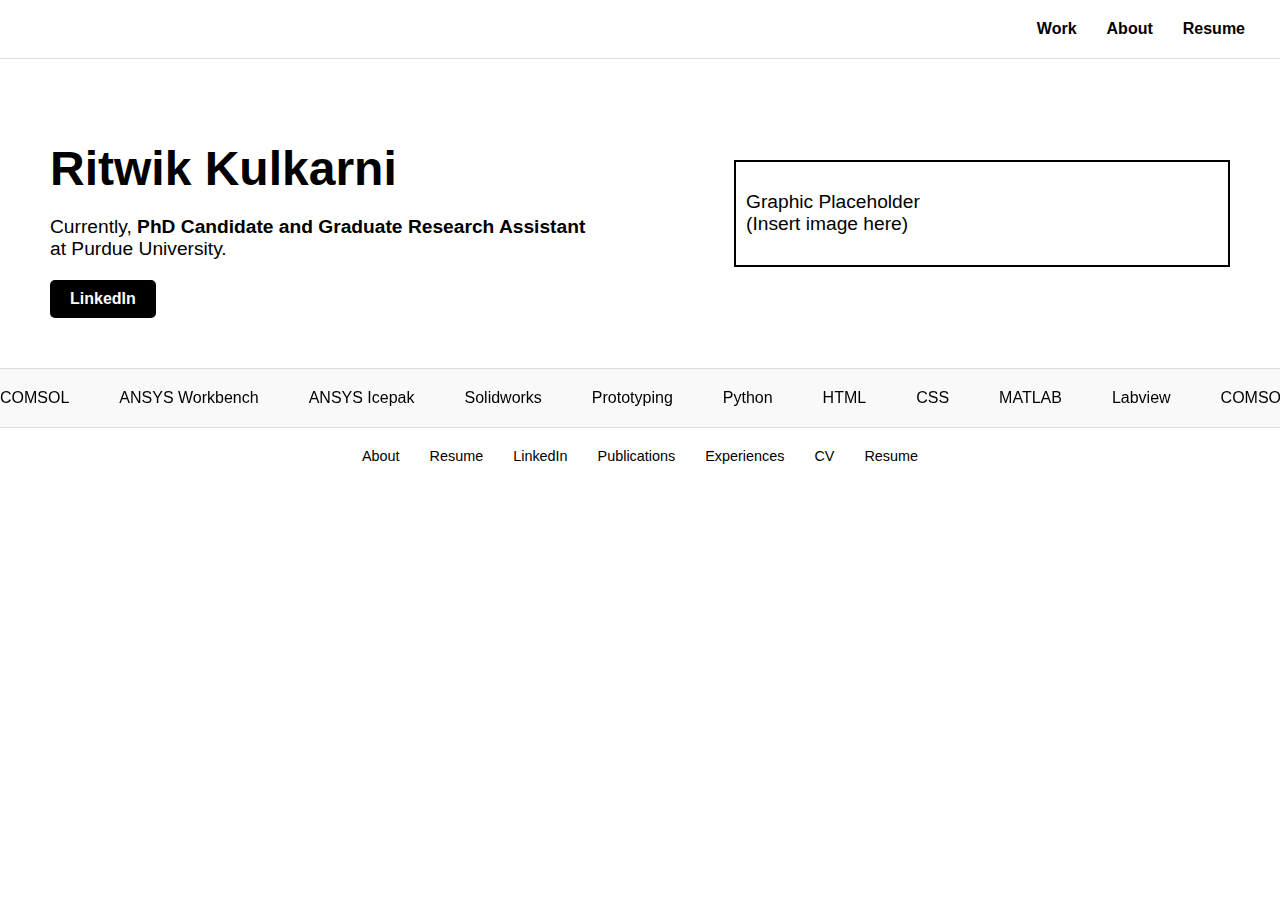
<file: index.html>
<!DOCTYPE html>
<html lang="en">
<head>
    <meta charset="UTF-8">
    <meta name="viewport" content="width=device-width, initial-scale=1.0">
    <title>Portfolio</title>
    <link rel="icon" href="favicon.ico" type="image/x-icon">
    <style>
        body {
            margin: 0;
            font-family: Arial, sans-serif;
            color: #000;
        }
        nav {
            display: flex;
            justify-content: flex-end;
            padding: 20px;
            border-bottom: 1px solid #ddd;
        }
        nav a {
            text-decoration: none;
            margin: 0 15px;
            color: #000;
            font-weight: bold;
        }
        header {
            display: flex;
            justify-content: space-between;
            align-items: center;
            padding: 50px;
        }
        header .intro {
            max-width: 50%;
        }
        header h1 {
            font-size: 3rem;
            font-weight: bold;
            margin-bottom: 20px;
        }
        header p {
            font-size: 1.2rem;
            margin-bottom: 20px;
        }
        .button {
            display: inline-block;
            padding: 10px 20px;
            background-color: #000;
            color: #fff;
            text-decoration: none;
            border-radius: 5px;
            font-weight: bold;
        }
        .graphic {
            width: 40%;
            border: 2px solid #000;
            padding: 10px;
        }
        .footer-links {
            display: flex;
            justify-content: center;
            border-top: 1px solid #ddd;
            padding: 20px;
        }
        .footer-links a {
            margin: 0 15px;
            text-decoration: none;
            color: #000;
            font-size: 0.9rem;
        }
        .skills-container {
            overflow: hidden;
            white-space: nowrap;
            border-top: 1px solid #ddd;
            padding: 20px 0;
            background-color: #f9f9f9;
            position: relative;
        }
        .skills {
            display: flex;
            animation: marquee 10s linear infinite;
        }
        .skills div {
            display: inline-block;
            padding-right: 50px;
        }
        @keyframes marquee {
            0% {
                transform: translateX(0);
            }
            100% {
                transform: translateX(-50%);
            }
        }
        .skills {
            display: flex;
        }
        .skills-container .skills {
            will-change: transform;
        }
    </style>
</head>
<body>
    <nav>
        <a href="#work">Work</a>
        <a href="#about">About</a>
        <a href="#resume">Resume</a>
    </nav>

    <header>
        <div class="intro">
            <h1>Ritwik Kulkarni</h1>
            <p>Currently, <strong>PhD Candidate and Graduate Research Assistant </strong><br>at Purdue University.</p>
            <a href="https://www.linkedin.com/in/ritwik-kulkarni/" target="_blank" class="button">LinkedIn</a>
        </div>
        <div class="graphic">
            <p>Graphic Placeholder<br>(Insert image here)</p>
        </div>
    </header>

    <div class="skills-container">
        <div class="skills">
            <div>COMSOL</div>
            <div>ANSYS Workbench</div>
            <div>ANSYS Icepak</div>
            <div>Solidworks</div>
            <div>Prototyping</div>
            <div>Python</div>
            <div>HTML</div>
            <div>CSS</div>
            <div>MATLAB</div>
            <div>Labview</div>
            <div>COMSOL</div>
            <div>ANSYS Workbench</div>
            <div>ANSYS Icepak</div>
            <div>Solidworks</div>
            <div>Prototyping</div>
            <div>Python</div>
            <div>HTML</div>
            <div>CSS</div>
            <div>MATLAB</div>
            <div>Labview</div>
            <div>COMSOL</div>
            <div>ANSYS Workbench</div>
            <div>ANSYS Icepak</div>
            <div>Solidworks</div>
            <div>Prototyping</div>
            <div>Python</div>
            <div>HTML</div>
            <div>CSS</div>
            <div>MATLAB</div>
            <div>Labview</div>
            <div>COMSOL</div>
            <div>ANSYS Workbench</div>
            <div>ANSYS Icepak</div>
            <div>Solidworks</div>
            <div>Prototyping</div>
            <div>Python</div>
            <div>HTML</div>
            <div>CSS</div>
            <div>MATLAB</div>
            <div>Labview</div>
            <div>COMSOL</div>
            <div>ANSYS Workbench</div>
            <div>ANSYS Icepak</div>
            <div>Solidworks</div>
            <div>Prototyping</div>
            <div>Python</div>
            <div>HTML</div>
            <div>CSS</div>
            <div>MATLAB</div>
            <div>Labview</div>
            <div>COMSOL</div>
            <div>ANSYS Workbench</div>
            <div>ANSYS Icepak</div>
            <div>Solidworks</div>
            <div>Prototyping</div>
            <div>Python</div>
            <div>HTML</div>
            <div>CSS</div>
            <div>MATLAB</div>
            <div>Labview</div>
            <div>COMSOL</div>
            <div>ANSYS Workbench</div>
            <div>ANSYS Icepak</div>
            <div>Solidworks</div>
            <div>Prototyping</div>
            <div>Python</div>
            <div>HTML</div>
            <div>CSS</div>
            <div>MATLAB</div>
            <div>Labview</div>
            <div>COMSOL</div>
            <div>ANSYS Workbench</div>
            <div>ANSYS Icepak</div>
            <div>Solidworks</div>
            <div>Prototyping</div>
            <div>Python</div>
            <div>HTML</div>
            <div>CSS</div>
            <div>MATLAB</div>
            <div>Labview</div>
            <div>COMSOL</div>
            <div>ANSYS Workbench</div>
            <div>ANSYS Icepak</div>
            <div>Solidworks</div>
            <div>Prototyping</div>
            <div>Python</div>
            <div>HTML</div>
            <div>CSS</div>
            <div>MATLAB</div>
            <div>Labview</div>
            <div>COMSOL</div>
            <div>ANSYS Workbench</div>
            <div>ANSYS Icepak</div>
            <div>Solidworks</div>
            <div>Prototyping</div>
            <div>Python</div>
            <div>HTML</div>
            <div>CSS</div>
            <div>MATLAB</div>
            <div>Labview</div>
            <div>COMSOL</div>
            <div>ANSYS Workbench</div>
            <div>ANSYS Icepak</div>
            <div>Solidworks</div>
            <div>Prototyping</div>
            <div>Python</div>
            <div>HTML</div>
            <div>CSS</div>
            <div>MATLAB</div>
            <div>Labview</div>
            <div>COMSOL</div>
            <div>ANSYS Workbench</div>
            <div>ANSYS Icepak</div>
            <div>Solidworks</div>
            <div>Prototyping</div>
            <div>Python</div>
            <div>HTML</div>
            <div>CSS</div>
            <div>MATLAB</div>
            <div>Labview</div>
            <div>COMSOL</div>
            <div>ANSYS Workbench</div>
            <div>ANSYS Icepak</div>
            <div>Solidworks</div>
            <div>Prototyping</div>
            <div>Python</div>
            <div>HTML</div>
            <div>CSS</div>
            <div>MATLAB</div>
            <div>Labview</div>
            <div>COMSOL</div>
            <div>ANSYS Workbench</div>
            <div>ANSYS Icepak</div>
            <div>Solidworks</div>
            <div>Prototyping</div>
            <div>Python</div>
            <div>HTML</div>
            <div>CSS</div>
            <div>MATLAB</div>
            <div>Labview</div>
            <div>COMSOL</div>
            <div>ANSYS Workbench</div>
            <div>ANSYS Icepak</div>
            <div>Solidworks</div>
            <div>Prototyping</div>
            <div>Python</div>
            <div>HTML</div>
            <div>CSS</div>
            <div>MATLAB</div>
            <div>Labview</div>
            <div>COMSOL</div>
            <div>ANSYS Workbench</div>
            <div>ANSYS Icepak</div>
            <div>Solidworks</div>
            <div>Prototyping</div>
            <div>Python</div>
            <div>HTML</div>
            <div>CSS</div>
            <div>MATLAB</div>
            <div>Labview</div>
            <div>COMSOL</div>
            <div>ANSYS Workbench</div>
            <div>ANSYS Icepak</div>
            <div>Solidworks</div>
            <div>Prototyping</div>
            <div>Python</div>
            <div>HTML</div>
            <div>CSS</div>
            <div>MATLAB</div>
            <div>Labview</div>
            <div>COMSOL</div>
            <div>ANSYS Workbench</div>
            <div>ANSYS Icepak</div>
            <div>Solidworks</div>
            <div>Prototyping</div>
            <div>Python</div>
            <div>HTML</div>
            <div>CSS</div>
            <div>MATLAB</div>
            <div>Labview</div>
            <div>COMSOL</div>
            <div>ANSYS Workbench</div>
            <div>ANSYS Icepak</div>
            <div>Solidworks</div>
            <div>Prototyping</div>
            <div>Python</div>
            <div>HTML</div>
            <div>CSS</div>
            <div>MATLAB</div>
            <div>Labview</div>
            <div>COMSOL</div>
            <div>ANSYS Workbench</div>
            <div>ANSYS Icepak</div>
            <div>Solidworks</div>
            <div>Prototyping</div>
            <div>Python</div>
            <div>HTML</div>
            <div>CSS</div>
            <div>MATLAB</div>
            <div>Labview</div>
            <div>COMSOL</div>
            <div>ANSYS Workbench</div>
            <div>ANSYS Icepak</div>
            <div>Solidworks</div>
            <div>Prototyping</div>
            <div>Python</div>
            <div>HTML</div>
            <div>CSS</div>
            <div>MATLAB</div>
            <div>Labview</div>
            <div>COMSOL</div>
            <div>ANSYS Workbench</div>
            <div>ANSYS Icepak</div>
            <div>Solidworks</div>
            <div>Prototyping</div>
            <div>Python</div>
            <div>HTML</div>
            <div>CSS</div>
            <div>MATLAB</div>
            <div>Labview</div>
            <div>COMSOL</div>
            <div>ANSYS Workbench</div>
            <div>ANSYS Icepak</div>
            <div>Solidworks</div>
            <div>Prototyping</div>
            <div>Python</div>
            <div>HTML</div>
            <div>CSS</div>
            <div>MATLAB</div>
            <div>Labview</div>
            <div>COMSOL</div>
            <div>ANSYS Workbench</div>
            <div>ANSYS Icepak</div>
            <div>Solidworks</div>
            <div>Prototyping</div>
            <div>Python</div>
            <div>HTML</div>
            <div>CSS</div>
            <div>MATLAB</div>
            <div>Labview</div>
        </div>
    </div>

    <footer>
        <div class="footer-links">
            <a href="#">About</a>
            <a href="#">Resume</a>
            <a href="#">LinkedIn</a>
            <a href="#">Publications</a>
            <a href="#">Experiences</a>
            <a href="Resume_RitwikKulkarni_MentorshipScholarship-2.pdf" target="_blank">CV</a>
            <a href="#">Resume</a>
        </div>
    </footer>
</body>
</html>
</file>
